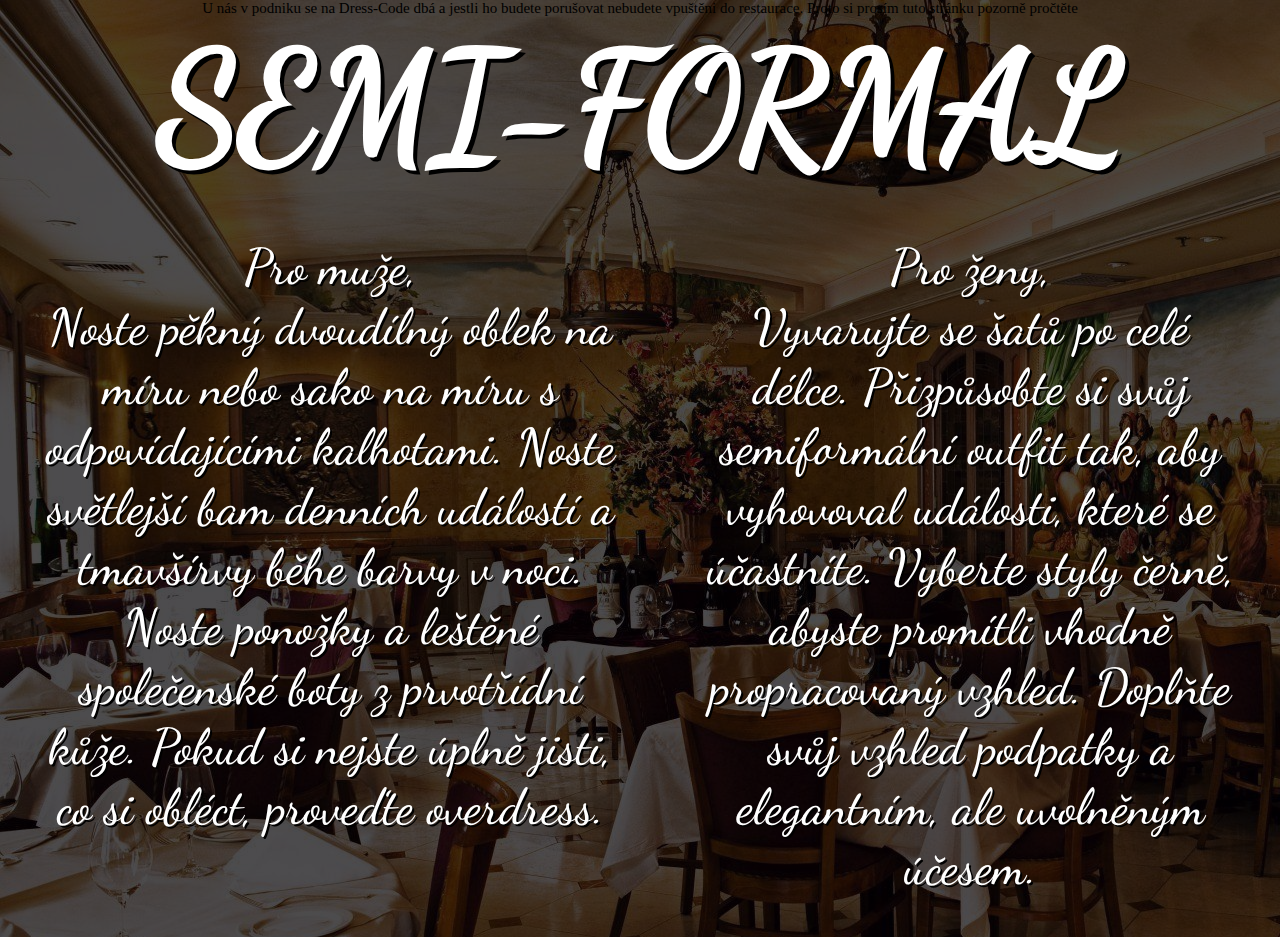
<file: Dress Code.html>
<!DOCTYPE html>
<html lang="en">
<head>
    <meta charset="UTF-8">
    <title>Dress Code</title>
    <link rel="stylesheet" href="styles.css">

</head>
<body class="dress">
<div class="divPozd">
    <p>U nás v podniku se na Dress-Code dbá a jestli ho budete porušovat nebudete vpuštěni do restaurace. Proto si
        prosím tuto stránku pozorně pročtěte</p>
    <h1 class=semi>SEMI-FORMAL</h1>
    <div class=flex>
        <div class="divDress">
            Pro muže, <br>
            Noste pěkný dvoudílný oblek na míru nebo sako na míru s odpovídajícími kalhotami.

            Noste světlejší bam denních událostí a tmavšírvy běhe barvy v noci.

            Noste ponožky a leštěné společenské boty z prvotřídní kůže.

            Pokud si nejste úplně jisti, co si obléct, proveďte overdress.
        </div>


        <div class="Zena">
            Pro ženy, <br>
            Vyvarujte se šatů po celé délce.
            Přizpůsobte si svůj semiformální outfit tak, aby vyhovoval události, které se účastníte.
            Vyberte styly černě, abyste promítli vhodně propracovaný vzhled. Doplňte svůj vzhled podpatky a elegantním,
            ale uvolněným účesem.
        </div>
    </div>
</div>
</body>
</html>
</file>
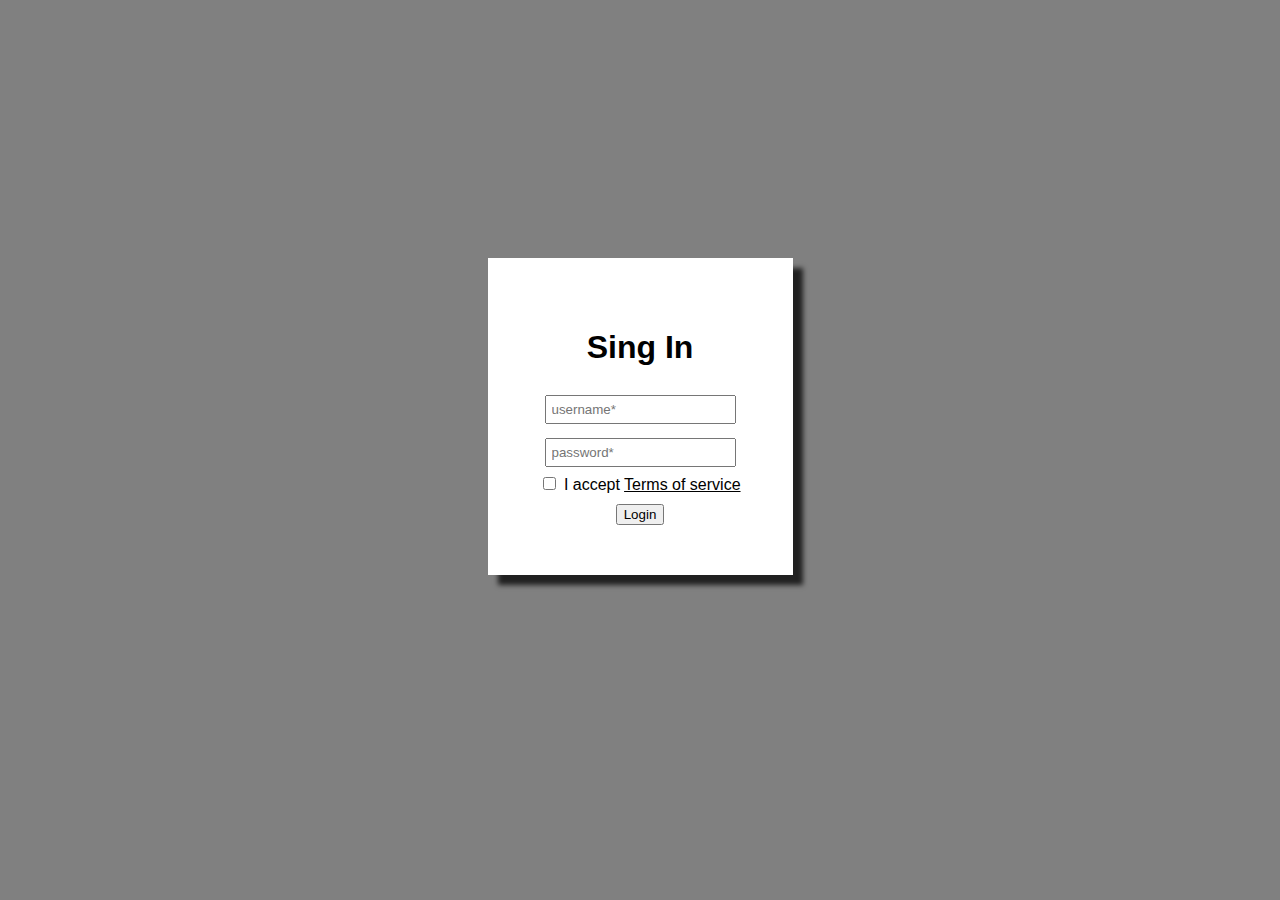
<file: Login.html>
<!DOCTYPE html>
<html lang="en">
<head>
    <meta charset="UTF-8">
    <title>Title</title>
    <link rel="stylesheet" href="login.css">
</head>

<body class="body">


<form>
    <h1>Sing In</h1>
    <div>
        <label></label>
        <input class="user" id="username" type="text" name="username" placeholder="username*" required/>
    </div>
    <label></label>
    <input class="pass" type="password" name="password" placeholder="password*" required/>
    <div>
        <input type="checkbox" id="accept" name="accept" required>
        <label class="label" for="accept">I accept <a class="service" href="https://policies.google.com/terms?hl=en_US">Terms of
            service</a> </label>
    </div>
    <div class="Loginbutton">
        <button formaction="index.html">Login</button>
    </div>
</form>
</body>
</html>
</file>
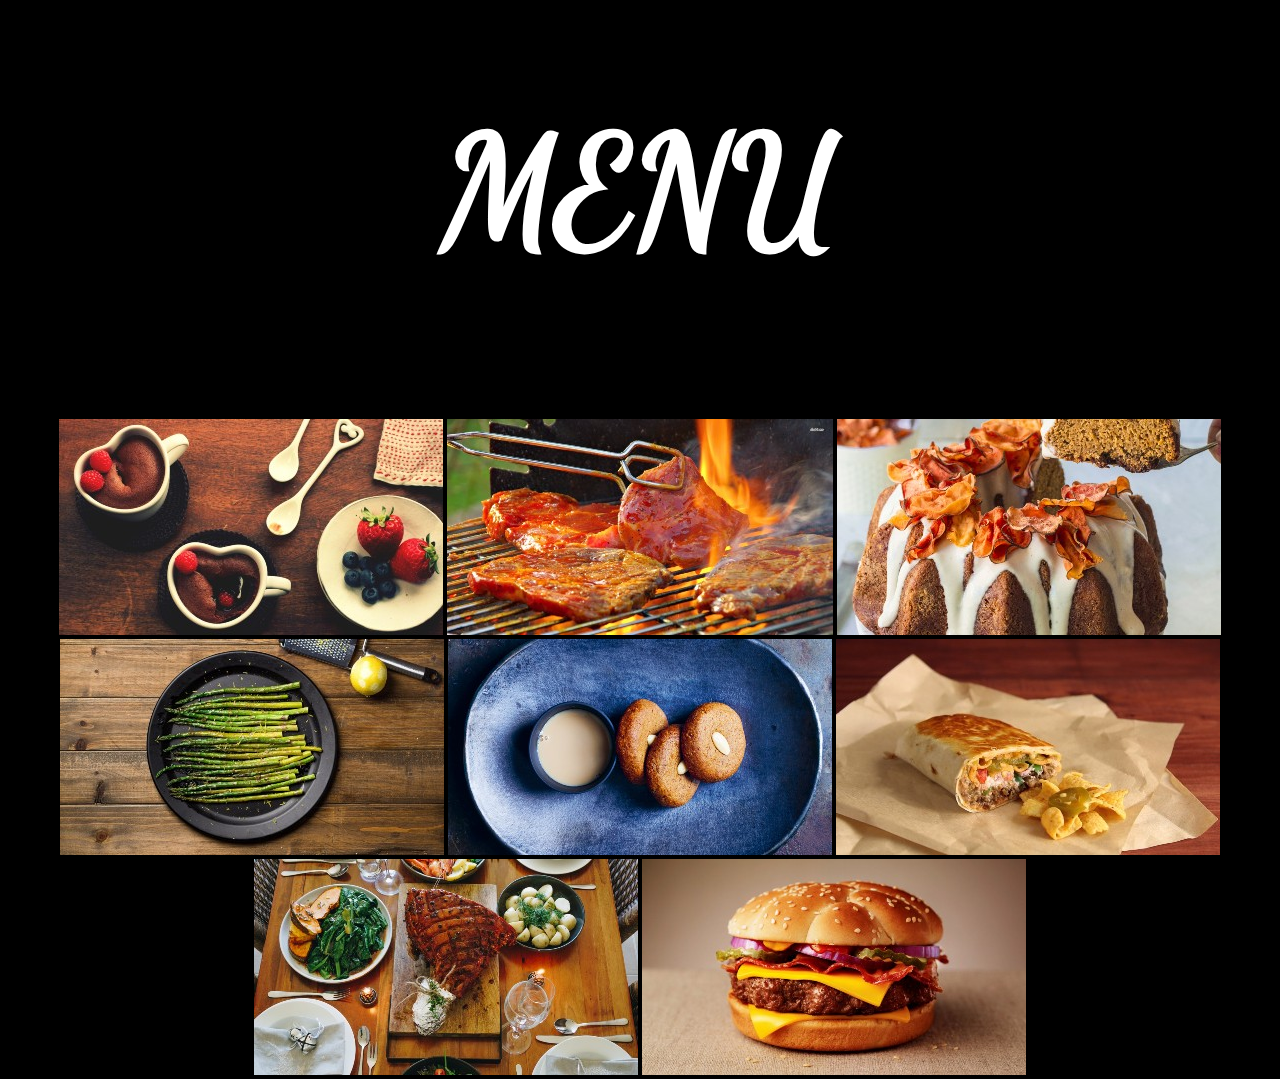
<file: Menu.html>
<!DOCTYPE html>
<html lang="en">
<head>
    <meta charset="UTF-8">
    <title>Title</title>
    <link rel="stylesheet" href="styles.css">
    <script src="dist/js/lightbox-plus-jquery.js"></script>
    <link rel="stylesheet" href="dist/css/lightbox.css">

</head>
<body class = "menicko">
<h1>MENU</h1>
<div class = "galerie">
    <a href="1.jpg" data-lightbox="1"><img src="1.jpg" alt="1"></a>
    <a href="9.jpg" data-lightbox="9"><img src="9.jpg" alt="9"></a>
    <a href="3.jpg" data-lightbox="3"><img src="3.jpg" alt="3"></a>
    <a href="4.jpg" data-lightbox="4"><img src="4.jpg" alt="4"></a>
    <a href="5.jpg" data-lightbox="5"><img src="5.jpg" alt="5"></a>
    <a href="6.jpg" data-lightbox="6"><img src="6.jpg" alt="6"></a>
    <a href="7.jpg" data-lightbox="7"><img src="7.jpg" alt="7"></a>
    <a href="8.jpg" data-lightbox="8"><img src="8.jpg" alt="8"></a>


</div>

</div>
</body>
</html>
</file>
<file: styles.css>
@font-face {
    src: url("FONTS/DancingScript-Medium.ttf");
    font-family: DancingScript;
}

body {
    background-image: url('background.jpg');
    margin: 0;
}

h1 {
    display: inline-block;
    padding: 0;
    color: white;
    font-size: 150px;
    font-family: DancingScript;
    font-size: 150px;
    text-shadow: 4px 4px black;
}

.navigation {
    list-style-type: none;
    text-align: center;
    padding: 0;
    margin-top: 50px;
    margin-bottom: 0px;
}

.navigation li {
    display: inline-block;
}

.navigation li a {
    font-family: Arial;
    font-size: 20px;
    transition: 1s;
    display: inline-block;
    text-decoration: none;
    color: black;
    padding: 50px;
    margin: 30px;
    background-color: white;
    width: 110px;

}

.dress {
    text-align: center;
}

.divh1 {
    text-align: center;
}

.divDress {
    margin: 40px;
    font-size: 50px;
    border-radius: 30px;
    color: white;
    text-shadow: 2px 2px black;
}

p {
    font-size: 15px;
    margin: 0;
}

.semi {
    margin: 0px;
    padding: 0px;
}

.Zena {
    margin: 40px;
    border-radius: 30px;
    font-size: 50px;
    color: white;
    text-shadow: 2px 2px black;
}

.flex {
    font-family: DancingScript;
    display: flex;
}

.divPozd {
    background-color: rgba(1, 0, 3, 0.7);
    min-height: 100vh;
}

.login {
    font-size: 34px;
    width: 18px;
    margin-left: 97%;
    margin-top: 0.5%;
    color:white;

}

.galerie {
    margin-top: 3%;
    text-align: center;
}
.menicko {
    background: none;
    background-color: black;
    text-align: center
}
.FontAwesome {
     color: white;
 }
</file>
<file: login.css>
.body {
    text-align: center;
    padding: 250px;
    font-family: Arial;
    background-color: gray;
}

form {
    display: inline-block;
    text-align: center;
    padding: 50px;
    background-color: white;
    box-shadow: 10px 10px 5px 0px rgba(0,0,0,0.75);
}

.user {
    margin: 7px;
    padding: 5px;
}
.pass {
    margin: 7px;
    padding: 5px;
}
.service {
    text-decoration-color: black;
    color: black;
}
.label {
}
.Loginbutton {
    margin-top: 10px;
}
</file>
